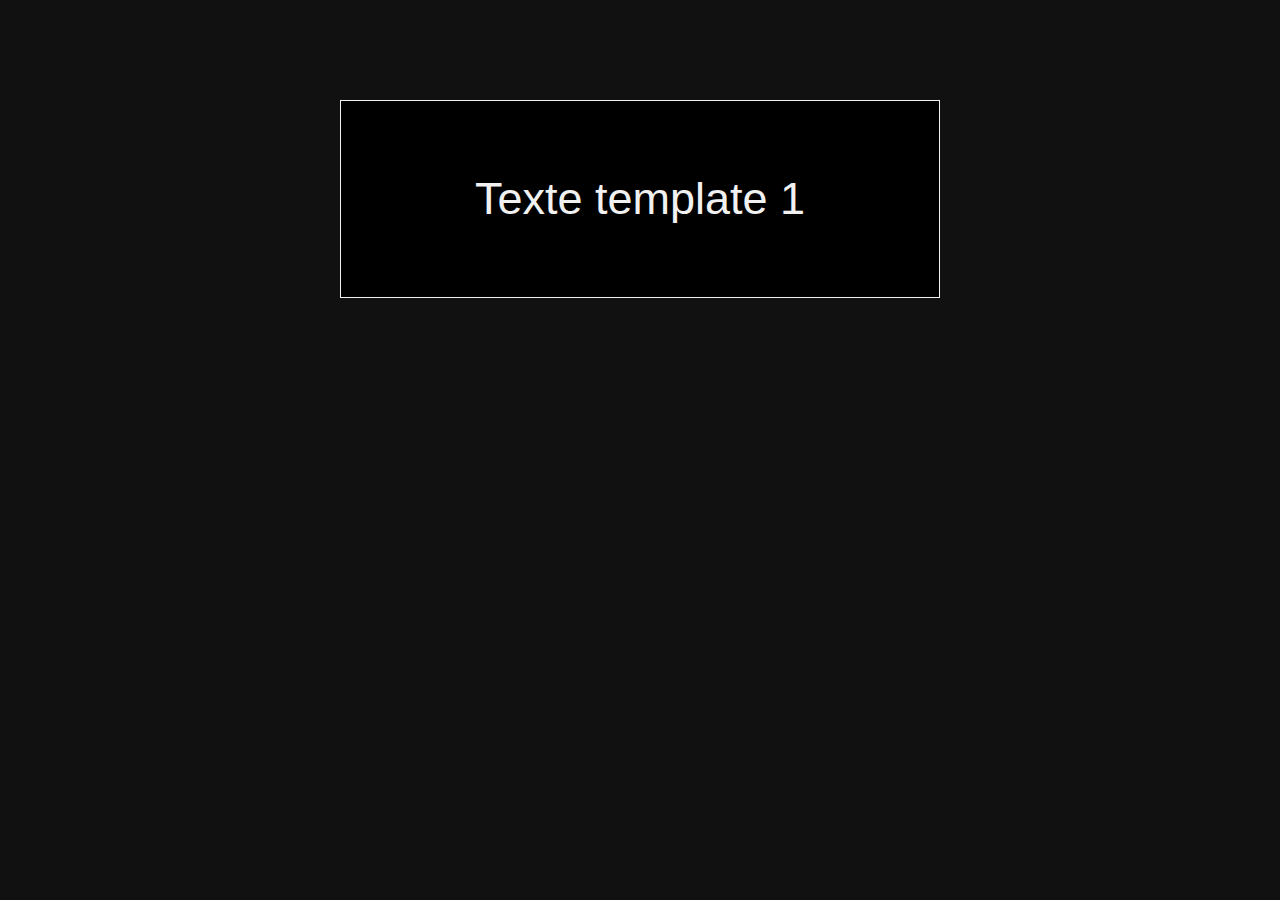
<file: 2.Finished-files/index.html>
<!DOCTYPE html>
<html lang="fr">
<head>
  <meta charset="UTF-8">
  <meta http-equiv="X-UA-Compatible" content="IE=edge">
  <meta name="viewport" content="width=device-width, initial-scale=1.0">
  <title>CSS Slider</title>
  <link rel="stylesheet" href="style.css">
</head>
<body>
  
  <!-- Horizontal -->
  <div class="slider-container slider-1">
    <div class="slider">
      <p>Texte template 1</p>
      <p>Texte template 2</p>
      <p>Texte template 3</p>
      <p>Texte template 4</p>
      <p>Texte template 1</p>
    </div>
  </div>

  <!-- Vertical -->
  <!-- <div class="slider-container slider-2">
    <div class="slider">
      <p>Texte template 1</p>
      <p>Texte template 2</p>
      <p>Texte template 3</p>
      <p>Texte template 4</p>
      <p>Texte template 1</p>
    </div>
  </div> -->

</body>
</html>
</file>
<file: 2.Finished-files/style.css>
*, ::before, ::after {
  box-sizing: border-box;
  margin: 0;
  padding: 0;
}

body {
  background: #111;
  font-family: Arial, Helvetica, sans-serif;
}

.slider-1 {
  max-width: 600px;
  margin: 100px auto;
  overflow: hidden;
  border: 1px solid #f1f1f1;

}
.slider-1 .slider {
  animation: slider-1 12s infinite ease-in-out;
  display: flex;

  /* Si on veut faire glisser vers la droite */
  /* Il faut aussi changer l'animation(transform) en valeurs positives */
  /* flex-direction: row-reverse; */
}
.slider-1 p {
  background: #000;
  flex-shrink: 0;
  padding: 72px 0;
  width: 100%;
  text-align: center;
  font-size: 45px;
  color: #f1f1f1;
}


/* 
   5% par transition, nombre choisi arbitrairement.

   reste divisé par nb de pauses
   80(%) / 4 = 20(%) par pause
*/

@keyframes slider-1 {
  0%,
  20% {
    transform: translateX(0);
  }
  25%,
  45% {
    transform: translateX(-100%);
  }
  50%,
  70% {
    transform: translateX(-200%);
  }
  75%,
  95% {
    transform: translateX(-300%);
  }
  100% {
    transform: translateX(-400%);
  }
} 

/* Verticale */

.slider-2 {
  max-width: 600px;
  height: 200px;
  margin: 100px auto;
  overflow: hidden;
  border: 1px solid #f1f1f1;
}
.slider-2 .slider {
  height: 100%;
  animation: slider-2 12s infinite ease-in-out;
  
  /* Pour inverser l'animation */
  /* display: flex; 
  flex-direction: column-reverse; */
}
.slider-2 p {
  flex-shrink: 0;
  padding: 72px 0;
  width: 100%;
  text-align: center;
  font-size: 45px;
  color: #f1f1f1;
}
@keyframes slider-2 {
  0%,
  20% {
    transform: translateY(0);
  }
  25%,
  45% {
    transform: translateY(-100%);
  }
  50%,
  70% {
    transform: translateY(-200%);
  }
  75%,
  95% {
    transform: translateY(-300%);
  }
  100% {
    transform: translateY(-400%);
  }
}
</file>
